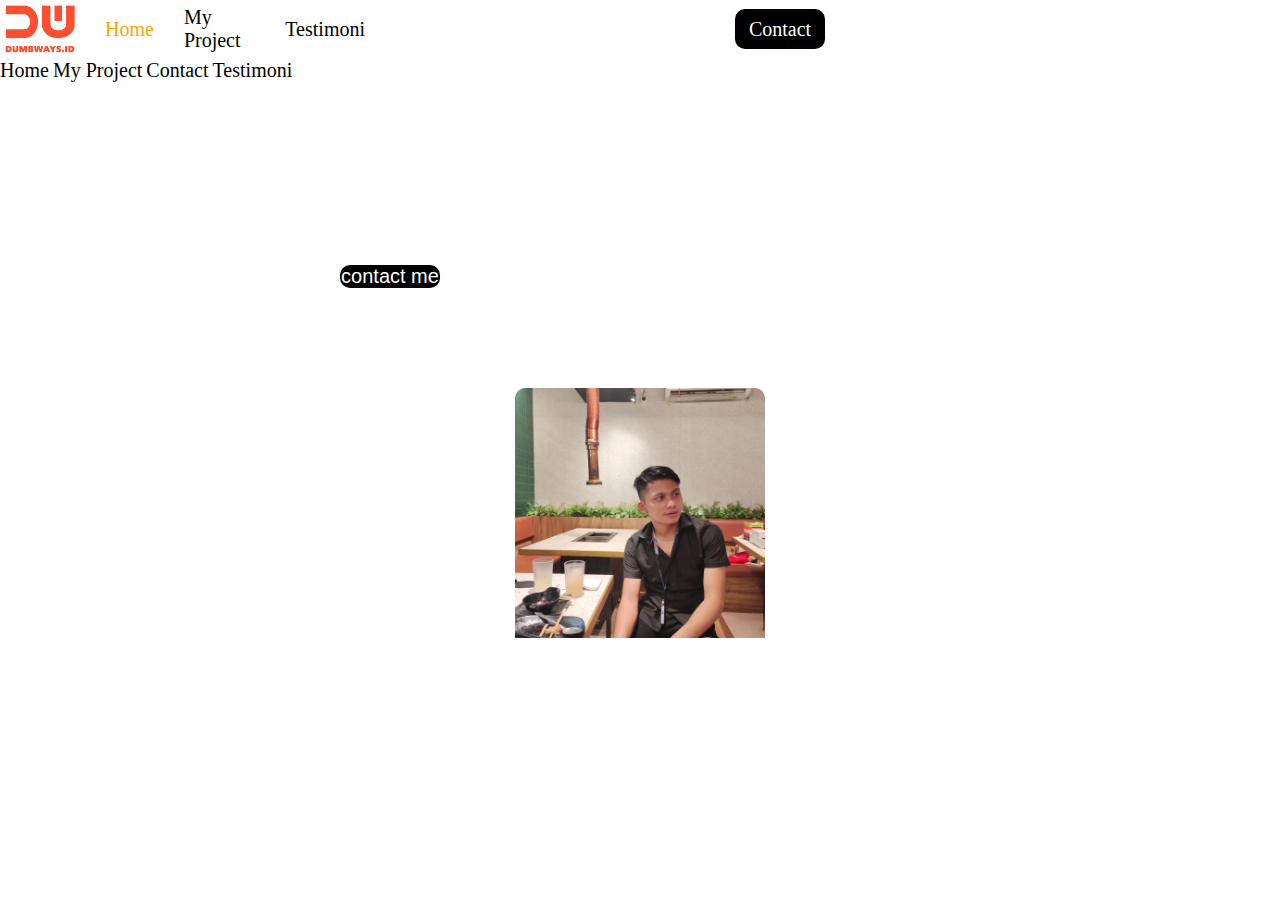
<file: index.html>
<!DOCTYPE html>
<html lang="en">

<head>
  <meta charset="UTF-8" />
  <meta name="viewport" content="width=device-width, initial-scale=1.0" />
  <title>Taks 9 Agung prayogi purba</title>
  <link rel="stylesheet" href="https://cdnjs.cloudflare.com/ajax/libs/font-awesome/6.4.2/css/all.min.css"
    integrity="sha512-z3gLpd7yknf1YoNbCzqRKc4qyor8gaKU1qmn+CShxbuBusANI9QpRohGBreCFkKxLhei6S9CQXFEbbKuqLg0DA=="
    crossorigin="anonymous" referrerpolicy="no-referrer" />
  <link rel="icon" href="image/123.jpeg" />
  <link rel="stylesheet" href="css/nav.css" />
  <link rel="stylesheet" href="css/tambahan.css">
  <link rel="stylesheet" href="css/index.css">

</head>

<body
  style="background-image: 
  url(https://images.unsplash.com/photo-1690221065159-1de014122f87?ixlib=rb-4.0.3&ixid=M3wxMjA3fDB8MHxwaG90by1wYWdlfHx8fGVufDB8fHx8fA%3D%3D&auto=format&fit=crop&w=1528&q=80);">
  <nav>
    <div class="nav-left">
      <ul>
        <li>
          <img src="image/logo-removebg-preview.png" alt="logo" />
        </li>
        <li class="item-collapse">
          <a href="index.html" class="active">Home</a>
        </li>
        <li class="item-collapse">
          <a href="blog.html"> My Project</a>
        </li>
        <li class="item-collapse">
          <a href="testimoni.html">Testimoni</a>
        </li>
      </ul>
    </div>

    <div class="nav-right item-collapse">
      <a href="contact.html">Contact</a>
    </div>

    <div class="nav-right" id="barsmenu">
      <button style="background-color: transparent; border: none; cursor: pointer" onclick="openHamburger();">
        <i class="fa-2x fa-solid fa-bars" style="display: flex;justify-content: end;"></i>
      </button>
    </div>
  </nav>

  <div class="hamburger-nav-container" id="hamburger-nav-container">
    <a href="index.html" class="hamburger-active">Home</a>
    <a href="blog.html">My Project</a>
    <a href="contact.html">Contact</a>
    <a href="testimoni.html">Testimoni</a>
  </div>

  <h1 style="font-size: 60px; text-align: center;color: white;">Hello guys</h1>
  <div style="
        width: 600px;
        margin: 50px auto;
        border: none;
        border-radius: 5px;
        padding-left: 10px;
        padding-right: 10px;
        padding-bottom: 10px;
        color: white;
      ">
    <p>
      Lorem, ipsum dolor sit amet consectetur adipisicing elit. Excepturi
      tenetur enim ea ipsam reiciendis, explicabo quam. Et exercitationem
      minima magnam architecto maxime molestiae deserunt error debitis
      dolores! Distinctio, nihil praesentium.
    </p>
    <div style="display: flex; flex-direction: column ;">
      <button class="button">

        <a href="https://api.whatsapp.com/send/?phone=082363747909&text=Hi%2C+Kak+Agung%3F&type=phone_number&app_absent=0"
          style="color: white;" target="_blank">

          contact me
        </a>
      </button>
      <a href="" style="text-decoration: none; width: 120px;color: white;">Download cv
      </a>
    </div>
    <div style="
          width: 100%;
          display: flex;
          justify-content: center;
          margin: 10px 0px;
        ">
      <a href="https://github.com/agungprayogi16" target="_blank">
        <i class="fa-brands fa-github"></i></a>
      <a href="https://www.instagram.com/_agungprayogi16/" target="_blank">
        <i class="fa-brands fa-square-instagram"></i></a>
      <a href="https://twitter.com/home" target="_blank">
        <i class="fa-brands fa-square-twitter"></i></a>
      <a href="https://web.facebook.com/?_rdc=1&_rdr">
        <i class="fa-brands fa-square-facebook"></i></a>
    </div>
    <div style="width: 100%; display: flex; justify-content: center">
      <div style="width: 250px">
        <div style="text-align: center">
          <img src="image/123.jpeg" alt="" style="width: 100%; border-radius: 10px 10px 0 0" class="image" />
          <h3>Agung prayogi purba</h3>
          <h3 style="font-weight: lighter">fullstack deplover</h3>
        </div>
      </div>
    </div>
  </div>
  <script src="js/index.js"></script>
</body>

</html>
</file>
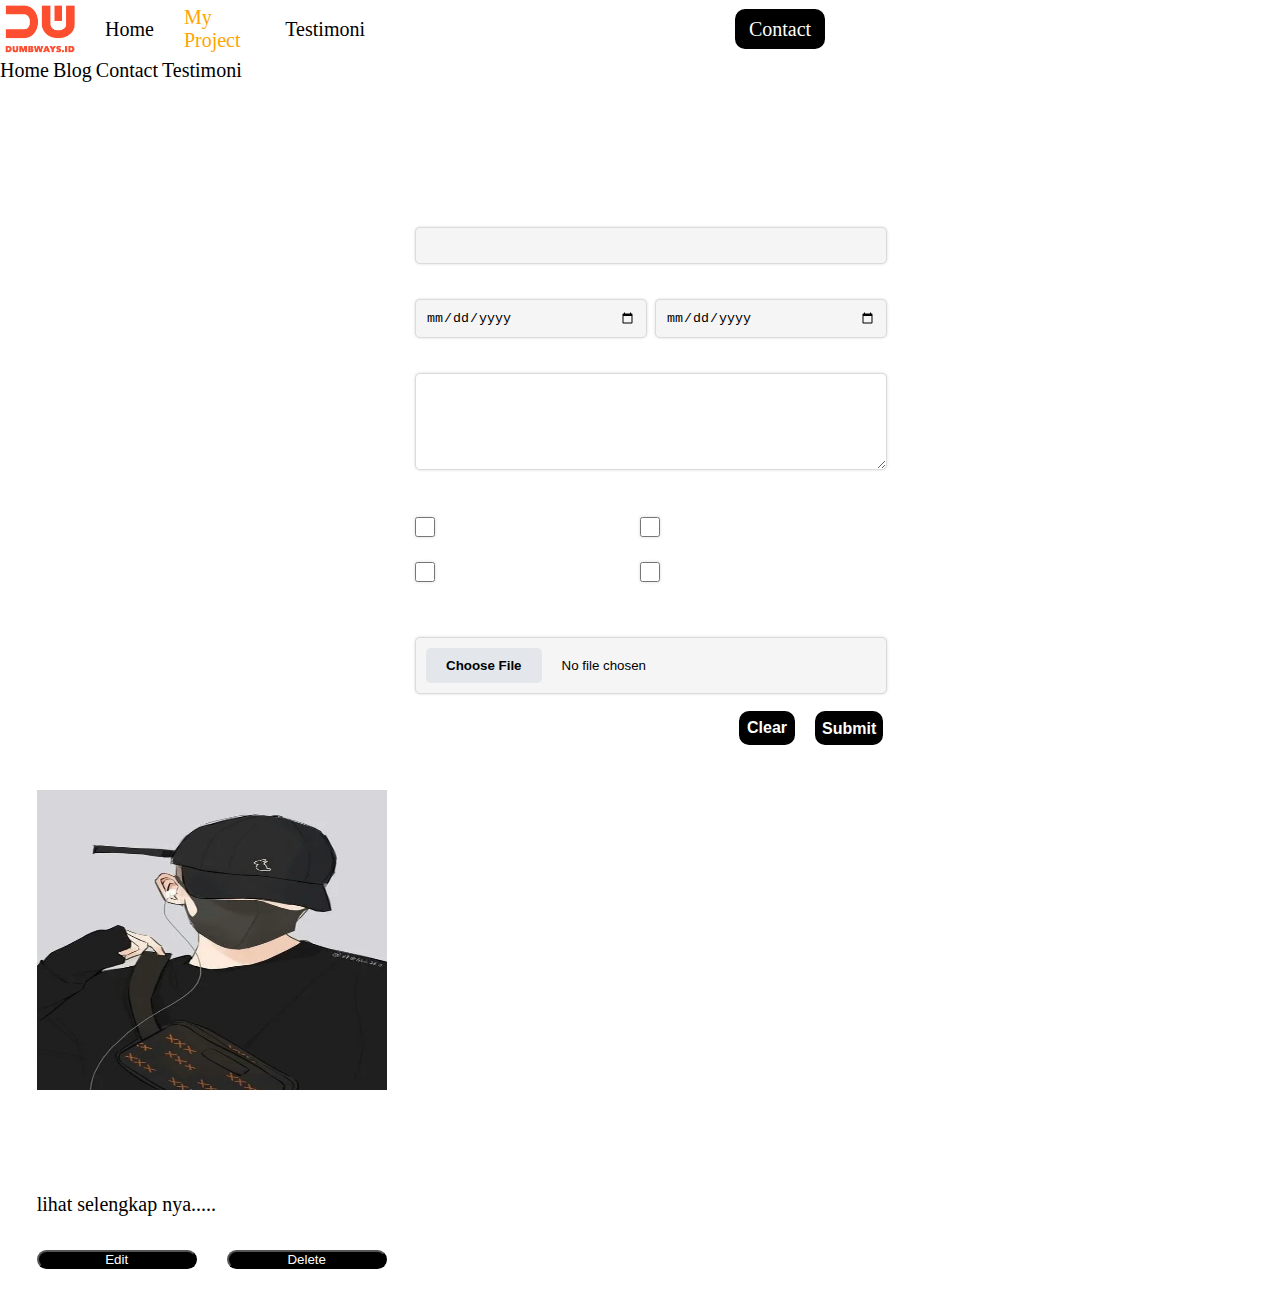
<file: blog.html>
<!DOCTYPE html>
<html lang="en">

<head>
    <meta charset="UTF-8" />
    <meta name="viewport" content="width=device-width, initial-scale=1.0" />
    <title>Taks 9 blog Agung</title>
    <link rel="stylesheet" href="https://cdnjs.cloudflare.com/ajax/libs/font-awesome/6.2.0/css/all.min.css"
        integrity="sha512-xh6O/CkQoPOWDdYTDqeRdPCVd1SpvCA9XXcUnZS2FmJNp1coAFzvtCN9BmamE+4aHK8yyUHUSCcJHgXloTyT2A=="
        crossorigin="anonymous" referrerpolicy="no-referrer" />
    <link rel="stylesheet" href="css/nav.css" />
    <link rel="stylesheet" href="css/blog.css" />
    <link rel="icon" href="image/123.jpeg" />
</head>
<style>
    i {
        font-size: 24px;
    }
</style>

<body>
    <nav>
        <div class="nav-left">
            <ul>
                <li>
                    <img src="image/logo-removebg-preview.png" alt="logo" />
                </li>
                <li class="item-collapse">
                    <a href="index.html">Home</a>
                </li>
                <li class="item-collapse">
                    <a href="blog.html" class="active">My Project</a>
                </li>
                <li class="item-collapse">
                    <a href="testimoni.html">Testimoni</a>
                </li>
            </ul>
        </div>

        <div class="nav-right">
            <a href="contact.html" class="item-collapse">Contact</a>
        </div>

        <div class="nav-right" id="barsmenu">
            <button style="background-color: transparent; border: none; cursor: pointer" onclick="openHamburger();">
                <i class="fa-2x fa-solid fa-bars"></i>
            </button>
        </div>
    </nav>

    <div class="hamburger-nav-container" id="hamburger-nav-container">
        <a href="index.html">Home</a>
        <a href="blog.html" class="hamburger-active">Blog</a>
        <a href="contact.html">Contact</a>
        <a href="testimoni.html">Testimoni</a>
    </div>

    <div class="project-container">
        <form class="form-container" onsubmit="addProjectData(event)">
            <h2 style="margin: 25px; text-align: center; font-size: 28px">
                ADD MY PROJECT
            </h2>
            <div class="form-detail">
                <label> Project Name </label>
                <input id="input-project-name" />
            </div>
            <div class="form-detail form-date">
                <div class="form-detail-start-date">
                    <label> Start Date </label>
                    <input id="input-start-date" type="date" />
                </div>

                <div class="form-detail-end-date">
                    <label> End Date </label>
                    <input id="input-end-date" type="date" />
                </div>
            </div>
            <div class="form-detail">
                <label> Description </label>
                <textarea class="form-detail-description" id="input-description" rows="5"></textarea>
            </div>
            <div class="container">
                <div class="upload-blog">
                    <div class="form-detail">
                        <label> Technologies </label>
                        <div class="form-detail-technologies">
                            <div class="input-checkbox">
                                <input type="checkbox" id="nodejs" class="input-technologies" />
                                <label for="nodejs">Node JS</label>
                            </div>
                            <div class="input-checkbox">
                                <input type="checkbox" id="reactjs" class="input-technologies" />
                                <label for="reactjs">React JS</label>
                            </div>
                            <div class="input-checkbox">
                                <input type="checkbox" id="python" class="input-technologies" />
                                <label for="python">Python</label>
                            </div>
                            <div class="input-checkbox">
                                <input type="checkbox" id="javaScript" class="input-technologies" />
                                <label for="javaScript">JavaScript</label>
                            </div>
                        </div>
                    </div>
                    <div class="form-detail">
                        <label> Upload Image </label>
                        <input placeholder="Attach File" type="file" id="input-image" />
                    </div>


                    <div class="button-group">
                        <div class="button-group-clear">
                            <button type="reset">Clear</button>
                        </div>
                        <div class="button-group-submit">
                            <button onclick="whenFormEmpty()" type="submit">Submit</button>
                        </div>
                    </div>
                </div>
            </div>

    </div>

    <div class="container-blog-detail" id="list-project-container">

        <div class="card" id="card">
            <div>
                <img style="height: 300px;width: 100%;" src="image/memakai-topi.webp" alt="project" />
            </div>
            <div>
                <h4 style="padding-top: 20px;">Dumbwayas 2023</h4>
                <p>durasi : 3 bulan</p>
            </div>
            <div style="height: 80px;">
                <p
                    style="color: white;padding-top: 25px;text-overflow: ellipsis;width: 100%;white-space: nowrap;overflow: hidden; ">
                    Lorem ipsum dolor sit amet consectetur adipisicing elit. Fugiat voluptates ad atque facere
                    aliquam,
                    odio architecto! Quia assumenda, beatae aliquam sint provident, officia illo fugit
                    voluptates
                    excepturi harum, optio possimus.
                </p>
                <a href="blogdetail.html">lihat selengkap nya.....</a>
            </div>
            <div style="display: flex;gap: 10px;">
                <i class="fa-brands fa-google-play"></i>
                <i class="fa-brands fa-android"></i>
                <i class="fa-brands fa-java"></i>
            </div>
            <div class="button-done">
                <button>Edit</button>
                <button>Delete</button>
            </div>
        </div>


    </div>
    </div>
    </div>

    <script src="js/blog.js"></script>
    <script src="js/index.js"></script>
</body>

</html>
</file>
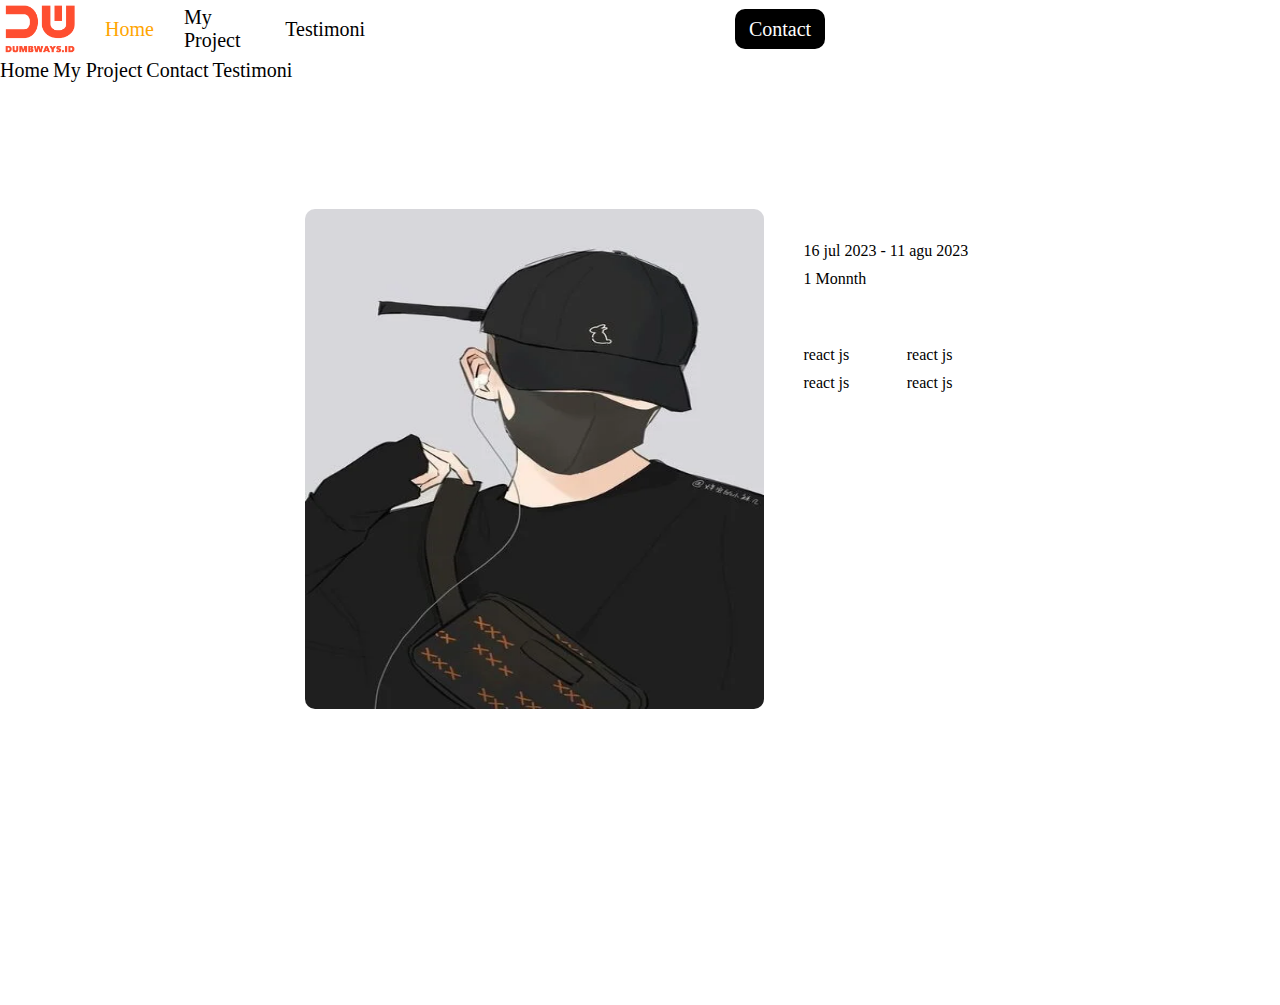
<file: blogdetail.html>
<!DOCTYPE html>
<html lang="en">

<head>
  <meta charset="UTF-8">
  <meta name="viewport" content="width=device-width, initial-scale=1.0">
  <title>Taks 9 blog detail Agung</title>
  <link rel="stylesheet" href="css/nav.css">
  <link rel="stylesheet" href="css/blogdetail.css">
  <link rel="stylesheet" href="https://cdnjs.cloudflare.com/ajax/libs/font-awesome/6.2.0/css/all.min.css"
    integrity="sha512-xh6O/CkQoPOWDdYTDqeRdPCVd1SpvCA9XXcUnZS2FmJNp1coAFzvtCN9BmamE+4aHK8yyUHUSCcJHgXloTyT2A=="
    crossorigin="anonymous" referrerpolicy="no-referrer" />
  <link rel="icon" href="image/123.jpeg">
</head>

<body>
  <nav>
    <div class="nav-left">
      <ul>
        <li>
          <img src="image/logo-removebg-preview.png" alt="logo" />
        </li>
        <li class="item-collapse">
          <a href="index.html" class="active">Home</a>
        </li>
        <li class="item-collapse">
          <a href="blog.html">My Project</a>
        </li>
        <li class="item-collapse">
          <a href="testimoni.html">Testimoni</a>
        </li>
      </ul>
    </div>

    <div class="nav-right">
      <a href="contact.html" class="item-collapse">Contact</a>
    </div>

    <div class="nav-right" id="barsmenu">
      <button style="background-color: transparent; border: none; cursor: pointer" onclick="openHamburger();">
        <i class="fa-2x fa-solid fa-bars"></i>
      </button>
    </div>
  </nav>

  <div class="hamburger-nav-container" id="hamburger-nav-container">
    <a href="index.html">Home</a>
    <a href="blog.html">My Project</a>
    <a href="contact.html">Contact</a>
    <a href="testimoni.html">Testimoni</a>
  </div>

  <div class="container-blog-detail">
    <h1 style="text-align: center;margin-bottom: 20px;padding-top: 20px; color: white;"> Web App Gue guys</h1>
    <!--  blog -->
    <div class="item-container-card">
      <div style="flex: 70%;height: 500px; padding-left: 15px;">
        <img src="/image/memakai-topi.webp" alt=""
          style="width: 100%; height: 100%;object-fit: fill;border-radius: 10px;">
      </div>
      <div style="flex: 30%;">
        <div>
          <h4 style="margin-bottom: 15px;color: white;">Duration</h4>
          <section style="display: flex;gap: 10px;margin-bottom: 10px;">
            <i class="fa-solid fa-calendar-days"></i>
            <p>16 jul 2023 - 11 agu 2023</p>
          </section>
          <section style="display: flex;gap: 10px;">
            <i class="fa-regular fa-clock"></i>
            <p>1 Monnth</p>
          </section>
        </div>
        <div>
          <h4 style="margin-bottom: 20px;margin-top: 20px;color: white;">Tecnologies</h4>
          <div style="display: grid;
                grid-template-columns: 1fr 1fr;
                grid-template-rows: auto auto;
                gap: 10px;">
            <section style="display: flex;gap: 10px;">
              <i class="fa-brands fa-react"></i>
              <p>react js</p>
            </section>
            <section style="display: flex;gap: 10px;">
              <i class="fa-brands fa-react"></i>
              <p>react js</p>
            </section>
            <section style="display: flex;gap: 10px;">
              <i class="fa-brands fa-react"></i>
              <p>react js</p>
            </section>
            <section style="display: flex;gap: 10px;">
              <i class="fa-brands fa-react"></i>
              <p>react js</p>
            </section>

          </div>

        </div>
      </div>
    </div>
    <!-- body detail blog -->
    <div style="text-align: justify;padding: 15px;color: white;">
      <br>
      <p>
        Lorem ipsum dolor sit amet, consectetur adipisicing elit. Molestiae eveniet vero quasi voluptates sint porro
        deleniti facilis distinctio laudantium? Culpa eligendi officiis quam error rerum excepturi dolores nulla illo
        voluptas.
        Lorem ipsum, dolor sit amet consectetur adipisicing elit. Adipisci eveniet provident enim numquam impedit dicta
        eius eum beatae suscipit. Alias voluptate deserunt magnam enim sit ea ipsa explicabo corporis dignissimos!
      </p>
      <br>
      <p>
        Lorem ipsum, dolor sit amet consectetur adipisicing elit. Unde nam possimus illo quos quis molestias natus eum,
        inventore ipsa minus eius dolorem ducimus similique laborum, saepe in quasi ratione error?
        Lorem ipsum dolor, sit amet consectetur adipisicing elit. Nemo facilis ad, illo quis veniam vero dolore ducimus
        autem accusamus recusandae optio mollitia debitis asperiores quisquam magnam illum corporis adipisci fuga.
      </p>

    </div>

  </div>
  <script src="script/index.js"></script>
</body>

</html>
</file>
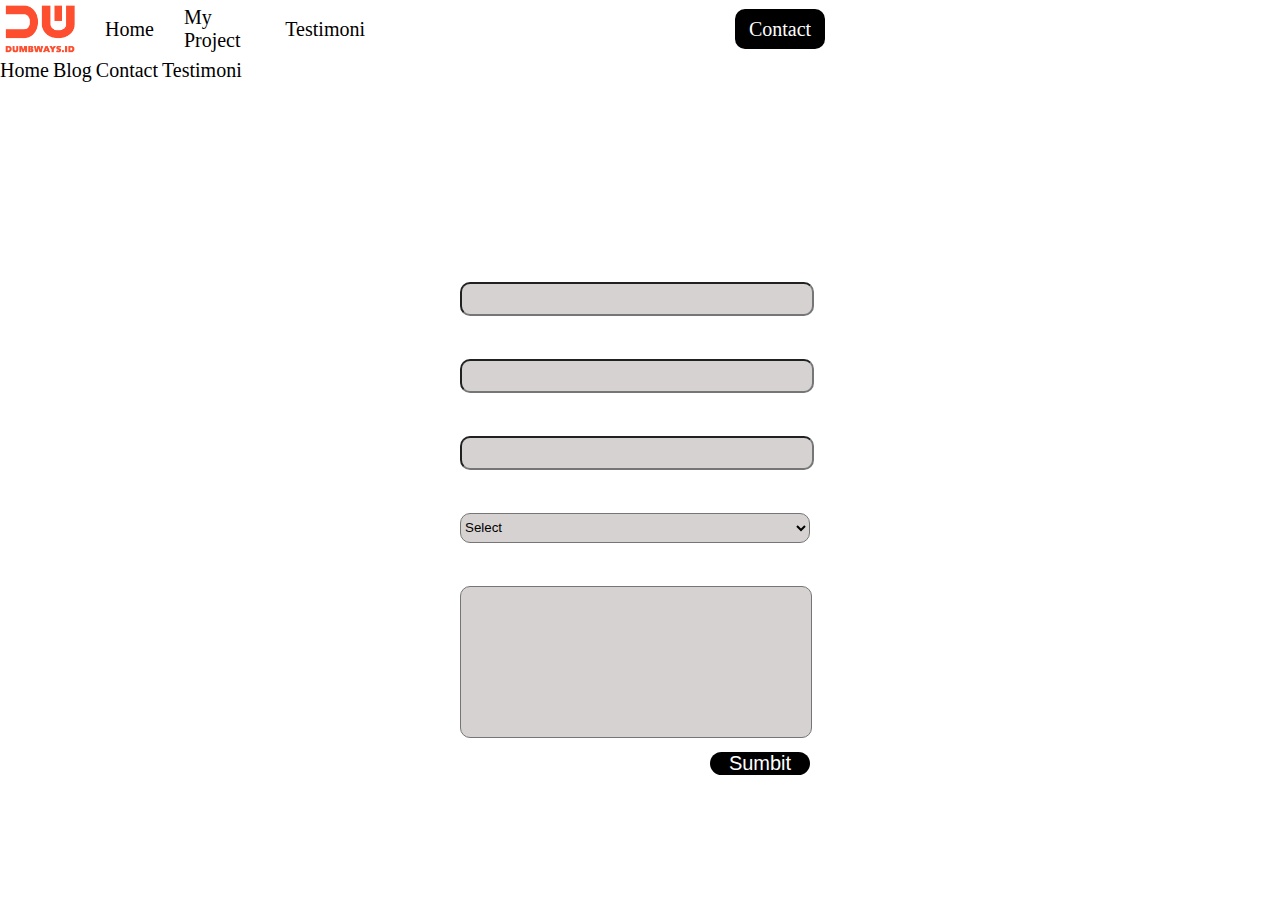
<file: contact.html>
<!DOCTYPE html>
<html lang="en">

<head>
  <meta charset="UTF-8" />
  <meta name="viewport" content="width=device-width, initial-scale=1.0" />
  <link rel="stylesheet" href="https://cdnjs.cloudflare.com/ajax/libs/font-awesome/6.2.0/css/all.min.css"
    integrity="sha512-xh6O/CkQoPOWDdYTDqeRdPCVd1SpvCA9XXcUnZS2FmJNp1coAFzvtCN9BmamE+4aHK8yyUHUSCcJHgXloTyT2A=="
    crossorigin="anonymous" referrerpolicy="no-referrer" />
  <title> Taks 9 contact Agung prayogi purba</title>
  <link rel="stylesheet" href="css/contact.css" />
  <link rel="stylesheet" href="css/nav.css">
  <link rel="icon" href="image/123.jpeg">
</head>

<body>

  <nav>
    <div class="nav-left">
      <ul>
        <li>
          <img src="image/logo-removebg-preview.png" alt="logo" />
        </li>
        <li class="item-collapse">
          <a href="index.html">Home</a>
        </li>
        <li class="item-collapse">
          <a href="blog.html">My Project </a>
        </li>
        <li class="item-collapse">
          <a href="testimoni.html">Testimoni</a>
        </li>
      </ul>
    </div>

    <div class="nav-right">
      <a href="contact.html" class="item-collapse">Contact</a>
    </div>

    <div class="nav-right" id="barsmenu">
      <button style="background-color: transparent; border: none; cursor: pointer" onclick="openHamburger();">
        <i class="fa-2x fa-solid fa-bars" style="color: black;"></i>
      </button>
    </div>
  </nav>

  <div class="hamburger-nav-container" id="hamburger-nav-container">
    <a href="index.html">Home</a>
    <a href="blog.html">Blog</a>
    <a href="contact.html" class="hamburger-active">Contact</a>
    <a href="testimoni.html">Testimoni</a>
  </div>

  <div class="container">

    <form id="myFrom">
      <h1 style="width: 100%;
          text-align: center;margin-bottom: 20px;color: white;">GET IN TOUCH</h1>
      <div>
        <label for="input-name">Name</label>
        <input id="input-name" type="text" required />
      </div>
      <div>
        <label for="input-email">Email</label>
        <input id="input-email" type="email" required />
      </div>
      <div>
        <label for="phone-number">Phone Number</label>
        <input type="tel" id="phone-number" required />
      </div>
      <div>
        <label for="input-subject">subject</label>
        <select name="" id="input-subject">
          <option class="option-select" value="" hidden>Select</option>
          <option class="option-select">Frontend</option>
          <option class="option-select">Backend</option>
          <option class="option-select">Fullstack</option>
        </select>
      </div>
      <div>
        <label for="input-message">Message</label>
        <textarea name="" id="input-message" cols="30" rows="10"></textarea>
      </div>
      <div class="Sumbit">
        <button type="button" onclick="submitHandler()">Sumbit</button>
      </div>
    </form>
  </div>
  <script src="js/index.js"></script>
  <script src="js/script.js"></script>
</body>

</html>
</file>
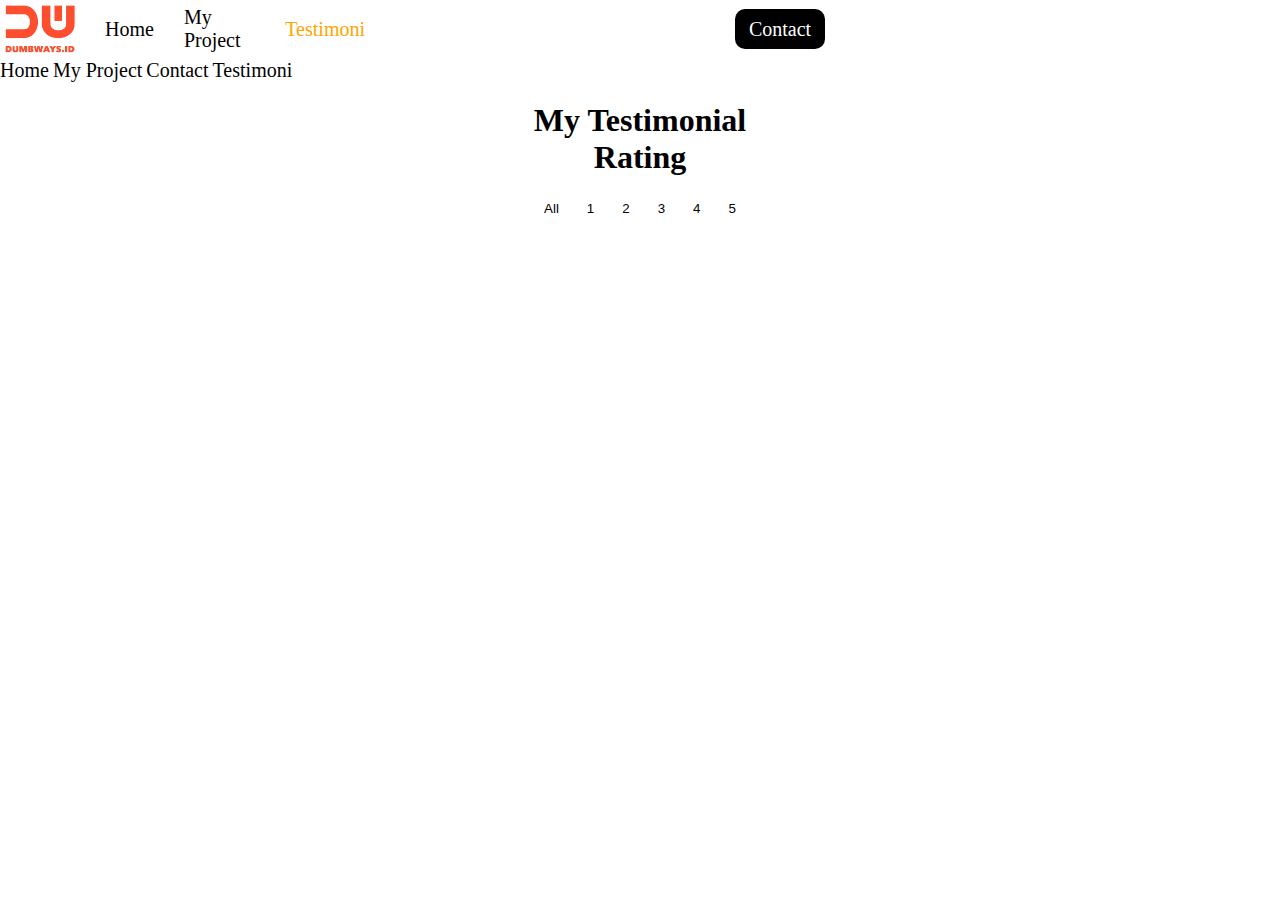
<file: testimoni.html>
<!DOCTYPE html>
<html lang="en">

<head>
    <meta charset="UTF-8">
    <meta name="viewport" content="width=device-width, initial-scale=1.0">
    <title> Testimoni Taks 9</title>
    <link rel="stylesheet" href="css/nav.css">
    <link rel="stylesheet" href="css/testimoni.css">
    <link rel="icon" href="image/123.jpeg" type="image/x-icon">
    <link rel="stylesheet" href="https://cdnjs.cloudflare.com/ajax/libs/font-awesome/6.2.0/css/all.min.css"
        integrity="sha512-xh6O/CkQoPOWDdYTDqeRdPCVd1SpvCA9XXcUnZS2FmJNp1coAFzvtCN9BmamE+4aHK8yyUHUSCcJHgXloTyT2A=="
        crossorigin="anonymous" referrerpolicy="no-referrer" />
</head>

<body>
    <nav>
        <div class="nav-left">
            <ul>
                <li>
                    <img src="image/logo-removebg-preview.png" alt="logo" />
                </li>
                <li class="item-collapse">
                    <a href="index.html">Home</a>
                </li>
                <li class="item-collapse">
                    <a href="blog.html">My Project</a>
                </li>
                <li class="item-collapse">
                    <a href="testimoni.html" class="active">Testimoni</a>

                </li>
            </ul>
        </div>

        <div class="nav-right">
            <a href="contact.html" class="item-collapse">Contact</a>
        </div>

        <div class="nav-right" id="barsmenu">
            <button style="background-color: transparent; border: none; cursor: pointer" onclick="openHamburger();">
                <i class="fa-2x fa-solid fa-bars"></i>
            </button>
        </div>
    </nav>

    <div class="hamburger-nav-container" id="hamburger-nav-container">
        <a href="index.html">Home</a>
        <a href="blog.html">My Project</a>
        <a href="contact.html">Contact</a>
        <a href="testimoni.html" class="hamburger-active">Testimoni</a>
    </div>
    <div>
        <div></div>
        <div class="container-testimonial">
            <div class="testimonial-title">
                <h1>My Testimonial</h1>
                <h1>Rating </h3>
                    <div class="rating-testimonial">
                        <button onclick="ratingAll()">All
                            <i class="fa-solid fa-star"></i>
                        </button>
                        <button onclick="selectRating(1)">1
                            <i class="fa-solid fa-star"></i>
                        </button>
                        <button onclick="selectRating(2)">2
                            <i class="fa-solid fa-star"></i>
                        </button>
                        <button onclick="selectRating(3)">3
                            <i class="fa-solid fa-star"></i>
                        </button>
                        <button onclick="selectRating(4)">4
                            <i class="fa-solid fa-star"></i>
                        </button>
                        <button onclick="selectRating(5)">5
                            <i class="fa-solid fa-star"></i>
                        </button>
                    </div>


            </div>
        </div>
        <div id="not-found">

        </div>
        <div class="testimonials" id="testimonials">

        </div>
    </div>
    <script src="js/testimoni.js"></script>
    <script src="js/index.js"></script>

</body>

</html>
</file>
<file: css/nav.css>
/** @format */

* {
  margin: 0;
  padding: 0;
}

nav {
  display: flex;
  background-image: url(https://images.unsplash.com/photo-1690221065159-1de014122f87?ixlib=rb-4.0.3&ixid=M3wxMjA3fDB8MHxwaG90by1wYWdlfHx8fGVufDB8fHx8fA%3D%3D&auto=format&fit=crop&w=1528&q=80);
  padding: 5px;
}

.nav-left {
  flex: 50%;
}

.nav-left ul {
  display: flex;
  list-style: none;
  margin-right: 20px;
  text-decoration: none;
  color: black;
}

a {
  text-decoration: none;
  color: black;
  font-size: 20px;
}

a:hover {
  color: orange;
}

.active {
  color: orange;
}

.nav-left ul li {
  margin-right: 30px;
  display: flex;
  align-items: center;
  justify-content: center;
}

.nav-left ul li img {
  width: 70px;
}

.nav-right {
  color: white;
  flex: 50%;
  display: flex;
  justify-content: end;
  align-items: center;
  padding-right: 20px;
}
.nav-right a {
  background-color: black;
  width: 90px;
  height: 40px;
  border: none;
  color: white;
  padding: 5px auto;
  text-align: center;
  text-decoration: none;
  display: flex;
  align-items: center;
  justify-content: center;
  font-size: 20px;
  border-radius: 10px;
}

.nav-right a:hover {
  background-color: orange;
}

.active-contact a {
  background-color: orange;
}
</file>
<file: css/tambahan.css>
.image:hover { 
    scale: 1.1;
    transition-duration: 0.6s;
    transition-timing-function: ease-in-out;
}

i {
    margin-left: 25px;
    font-size: 40px;
  }
  i:hover {
    scale: 1.1;
transition-duration: 0.6s;
transition-timing-function: ease-in-out;

  }
  .button{
    width: 100px;
        background-color: black;
        color: white;
        border-radius: 10px;
        margin-bottom: 10px;
        font-size: 19px;
        margin-top: 10px;
        cursor: pointer;
        border: none;
  }
  .button:hover{
    background-color:orange;
  }
</file>
<file: css/index.css>
/** @format */

@media screen and (max-width: 900px) {
  body {
    width: 100%;
  }
}

@media screen and (max-width: 500px) {
  body {
    width: 100%;
  }

  .item-collapse {
    display: none;
  }
}
</file>
<file: css/blog.css>
/** @format */

* {
  text-decoration: none;
  scroll-behavior: smooth;
  background-color: transparent;
}
body {
  background-image: url(https://images.unsplash.com/photo-1690221065159-1de014122f87?ixlib=rb-4.0.3&ixid=M3wxMjA3fDB8MHxwaG90by1wYWdlfHx8fGVufDB8fHx8fA%3D%3D&auto=format&fit=crop&w=1528&q=80);
}
@media screen and (max-width: 700px) {
  .project-container {
    display: flex;
    justify-content: center;
    align-items: center;
    width: 100%;
    background-color: transparent;
    margin: 0;
  }

  .container-blog-detail {
    display: flex;
    justify-content: center;
    align-items: center;
    width: 100%;
    background-color: transparent;
    margin: 0;
    padding: 0;
    flex-direction: column;
    text-align: center;
    margin-top: 30px;
  }
  .form-container {
    border-radius: 10px;
    border: none;
    background-color: transparent;
    color: white;
    display: flex;
    width: 100% !important;
    justify-content: center;
    align-items: center;
    flex-direction: column;
  }
}

/* @media screen and (max-width: 500px) {
  .project-container {
    width: 100%;
    display: flex;
    justify-content: center;
    align-items: center;
    margin: 100px;
    background-color: transparent;
    resize: none;
  }

  .container-blog-detail {
    width: 100%;
    display: flex;
    justify-content: center;
  }

  input,
  textarea {
    background-color: white;
    width: 100%;
    padding: 10px;
    margin-top: 5px;
    border-radius: 5px;
    border: 1px solid #dbdbdb;
    box-shadow: 0 0 3px #dbdbdb;
    resize: none;
    display: flex;
    text-align: center;
    align-items: center;
  } }*/

input,
textarea {
  background-color: white;
  width: 100%;
  padding: 10px;
  margin-top: 5px;
  border-radius: 5px;
  border: 1px solid #dbdbdb;
  box-shadow: 0 0 3px #dbdbdb;
  resize: none;
}

.form-container div {
  display: flex;
  flex-direction: column;
}

.form-container div label {
  font-size: medium;
  font-weight: bold;
}

.form-container {
  padding: 40px 32px;
  background-color: #e3e7eb;
  width: 450px;
  border-radius: 10px;
  border: none;
  background-color: transparent;
  color: white;
}

.project-container {
  display: flex;
  justify-content: center;
  align-items: center;
  margin: 0p auto;
  background-color: transparent;
}

.form-detail {
  margin-bottom: 12px;
  width: 450px;
  display: flex;
  flex-direction: column;
}

.form-date {
  flex-direction: row !important;
}

.form-detail-start-date {
  width: 150px;
  flex: 50%;
  margin-right: 30px;
}

.form-detail-end-date {
  flex: 50%;
  width: 150px;
}

.form-detail-description {
  resize: vertical;
}

.form-detail-technologies {
  display: flex;
  flex-wrap: wrap;
  margin-top: 12px;
  flex-direction: row !important;
}

.input-checkbox {
  display: flex;
  justify-content: flex-start;
  flex: 50%;
  align-items: center;
  margin-bottom: 20px;
  flex-direction: row !important;
}

input[type="checkbox"] {
  border-radius: 50px;
  margin-right: 12px;
  width: 20px;
  height: 20px;
}

.input-blog-image-group {
  background-color: white;
  width: 100%;
  padding: 10px;
  margin-top: 5px;
  border-radius: 5px;
  border: 1px solid #dbdbdb;
  box-shadow: 0 0 3px #dbdbdb;
}

input[type="file"]::file-selector-button {
  margin-right: 20px;
  border: none;
  background: #e3e7eb;
  padding: 10px 20px;
  border-radius: 5px;
  font-weight: bold;
  color: black;
  cursor: pointer;
  transition: background-color 0.2s ease-in-out;
}

input[type="file"]::file-selector-button:hover {
  background-color: #b1b3b5;
}

.input-blog-image-group p {
  background-color: #e3e7eb;
  font-size: 15px;
  border-radius: 5px;
  cursor: pointer;
  display: flex;
  align-items: center;
  justify-content: center;

  flex: 50%;
  margin-top: 0px !important;
  margin-bottom: 0px !important;
}

.input-blog-image-group img {
  display: flex;
  justify-content: flex-end;
  cursor: pointer;
  width: 40px;
  height: 40px;
  padding-left: 300px;
  object-fit: cover;
}

.input-blog-image-group label {
  display: flex;
}

.button-group {
  flex-direction: row !important;
  gap: 20px;
  margin-left: 72%;
}

.button-group-submit {
  display: flex;
  justify-content: end;
  align-items: center;
  padding-top: 5px;
}

.button-group-submit button {
  display: flex;
  flex: 60%;
  background-color: black;
  font-weight: bold;
  font-size: 16px;
  color: white;
  padding: 7px;
  align-items: flex-end;
  border-radius: 10px;
  border-style: none;
  cursor: pointer;
}

.button-group-submit button:hover {
  transition: 0.4s ease-out;
  background-color: orangered;
}

.button-group-clear {
  display: flex;
  justify-content: end;
  align-items: center;
  padding-top: 5px;
}

.button-group-clear button {
  display: flex;
  flex: 50%;
  background-color: black;
  font-weight: bold;
  font-size: 16px;
  color: white;
  padding: 8px;
  align-items: flex-end;
  border-radius: 10px;
  border-style: none;
  cursor: pointer;
}
.button-group-clear button:hover {
  transition: 0.4s ease-out;
  background-color: orangered;
}

hr {
  border: 1px solid black;
  margin-right: auto;
  margin-left: auto;
}
.form-detail {
  margin-bottom: 12px;
  width: 450px;
  display: flex;
  flex-direction: column;
}

.form-detail input {
  background-color: whitesmoke;
  color: black;
}

/* list, card dan project */

.list-project-wrapper {
  padding: 70px;
  background-color: white;
}

.list-project-wrapper h1 {
  text-align: center;
  margin-bottom: 50px;
}

.list-project-container {
  display: grid;
  grid-template-columns: auto auto auto;
  justify-content: center;
  gap: 60px;
}

.list-project-card {
  background-color: white;
  padding: 10px;
  width: 300px;
  height: 450px;
  border: 3px solid black;
  border-radius: 10px;
  transition: 0.4s ease-out;
}

/* .card-title a {
  color: black;
}

.list-project-card:hover {
  scale: 1.03;
}

.card-image img {
  width: 100%;
  height: 220px;
  margin-bottom: -20px;
  object-fit: cover;
  border-radius: 10px;
}

.card-duration p {
  font-size: 12px;
  color: #868a8f;
  margin-top: -18px;
}

.card-description {
  font-size: 15px;
  width: 100%;
  height: 80px;
}

.card-icons i {
  padding-right: 20px;
  margin-bottom: 40px;
} */

.card-button {
  justify-content: space-between;
  display: flex;
}

.card-button button {
  color: white;
  border-radius: 15px;
  font-weight: bold;
  cursor: pointer;
  padding: 5px 50px;
  background-color: black;
}

.card-button button:hover {
  background-color: orange;
}

.tooltip {
  position: relative;
  display: inline-block;
  border-bottom: 1px dotted #ccc;
}

.tooltip .tooltiptext {
  visibility: hidden;
  width: 120px;
  background-color: rgb(179, 170, 170);
  color: #fff;
  text-align: center;
  border-radius: 6px;
  padding: 5px 0;
  margin: 10px;
  font-size: 10px;
  line-height: normal;
  letter-spacing: 2px;
  text-transform: none !important;

  /* Position the tooltip */
  position: absolute;
  z-index: 1;
}
.tooltiptext.tooltip-bottom {
  top: 135%;
  left: 50%;
  margin-left: -60px;
}

.tooltip:hover .tooltiptext {
  visibility: visible;
}
.container-blog-detail {
  display: grid;
  grid-template-columns: repeat(3, 1fr);
  grid-template-rows: auto auto;
  justify-items: center;
  row-gap: 10px;
  column-gap: 5px;
}

.container-blog-detail .card {
  display: flex;
  flex-direction: column;
  background-color: transparent;
  padding: 5px 5px;
  width: 350px;
  border-radius: 5px;
  color: white;
}
.container-blog-detail .card:hover {
  scale: 1.1;
  transition-duration: 0.3s;
  transition-timing-function: ease-in-out;
}

.button-done {
  display: flex;
  justify-content: space-between;
  gap: 30px;
  padding-top: 20px;
  padding-bottom: 20px;
}

.button-done button {
  color: white;
  background-color: black;
  width: 100%;
  border-radius: 10px;
}
</file>
<file: css/blogdetail.css>
/** @format */

.container-blog-detail {
  width: 700px;
  margin: 50px auto;
  background-color: transparent;
}
body {
  background-image: url(https://images.unsplash.com/photo-1690221065159-1de014122f87?ixlib=rb-4.0.3&ixid=M3wxMjA3fDB8MHxwaG90by1wYWdlfHx8fGVufDB8fHx8fA%3D%3D&auto=format&fit=crop&w=1528&q=80);
}

.item-container-card {
  display: flex;
  gap: 30px;
}

@media only screen and (max-width: 600px) {
  .container-blog-detail {
    width: 100% !important;
    margin: 50px auto;
    background-color: transparent;
    flex-direction: column;
    align-items: center;
    justify-content: center;
    gap: 20px;
    padding: 40px auto;
    border-radius: 10px;
    box-shadow: 0 0 10px rgba(0, 0, 0, 0.2);
  }
  .item-container-card {
    flex-direction: column;
  }
}

@media only screen and (max-width: 700px) {
  .container-blog-detail {
    width: 100% !important;
    margin: 50px auto;
    background-color: transparent;
    flex-direction: column;
    align-items: center;
    justify-content: center;
    gap: 20px;
    padding: 40px auto;
    border-radius: 10px;
    box-shadow: 0 0 10px rgba(0, 0, 0, 0.2);
  }
  .item-container-card {
    flex-direction: column;
  }
}
</file>
<file: css/contact.css>
/** @format */

* {
  margin: 0;
  padding: 0;
}
body {
  background-image: url(https://images.unsplash.com/photo-1690221065159-1de014122f87?ixlib=rb-4.0.3&ixid=M3wxMjA3fDB8MHxwaG90by1wYWdlfHx8fGVufDB8fHx8fA%3D%3D&auto=format&fit=crop&w=1528&q=80);
}

@media only screen and (max-width: 900px) {
  input,
  select,
  textarea {
    width: 100%;
    background-color: rgb(215, 210, 210);
    size: 60 px;
    margin-top: 10px;
    margin-bottom: 10px;
    resize: none;
    border-radius: 10px;
  }
}

@media only screen and (max-width: 500px) {
  .form {
    width: 100%;
    display: flex;
    flex-direction: column;
    text-align: center;
    align-items: center;
    justify-content: center;
  }

  input,
  select,
  textarea {
    background-color: rgb(215, 210, 210);
    size: 10 px;
    margin-top: 10px;
    margin-bottom: 10px;
    resize: none;
    border-radius: 10px;
    margin-right: 50px;
  }
}

form {
  margin: 60px auto;
  width: 360px;
  background-color: transparent;
}

.container form div {
  width: 350px;
}

input,
select,
textarea {
  width: 100%;
  background-color: rgb(215, 210, 210);
  size: 60 px;
  margin-top: 10px;
  margin-bottom: 10px;
  resize: none;
  border-radius: 10px;
}
input,
select {
  height: 30px;
}

label {
  font-size: 20px;
  color: white;
  text-transform: capitalize;
  font-weight: 900;
}

button {
  background-color: black;
  color: white;
  border: none;
  width: 100px;
  font-size: 20px;
  border-radius: 20px;
  text-align: center;
}

button:hover {
  background-color: orange;
  cursor: pointer;
}

.select {
  background-color: white;
}

.option-select {
  background-color: whitesmoke;
}

.container {
  width: 600px;
  margin: 50px auto;
  border: none;
  border-radius: 5px;
  padding-left: 10px;
  padding-right: 10px;
  padding-bottom: 10px;
  display: flex;
  align-items: center;
  background-color: transparent;
}
.Sumbit {
  width: 100%;
  display: flex;
  justify-content: end;
  margin-top: 20Spx;
}
</file>
<file: css/testimoni.css>
/** @format */

body {
  background-image: url(https://images.unsplash.com/photo-1690221065159-1de014122f87?ixlib=rb-4.0.3&ixid=M3wxMjA3fDB8MHxwaG90by1wYWdlfHx8fGVufDB8fHx8fA%3D%3D&auto=format&fit=crop&w=1528&q=80);
}

.container-testimonial {
  width: 600px;
  margin: 20px auto;
}
.testimonial-title {
  text-align: center;
}

.testimonials {
  display: flex;
  align-items: center;
  justify-content: center;
  gap: 15px;
  margin-top: 30px;
  margin-bottom: 40px;
}

.testimonial {
  width: 300px;
  height: 500px;
  color: white;
  box-shadow: 0px 5px 20px 5px black;
  padding: 8px;
}

.testimonial:hover {
  scale: 1.1;
}

.testimonial img {
  width: 100%;
}

.profile-testimonial {
  height: 300px;
  width: 300px;
  /* margin-left: 10px;
  margin-right: 10px; */
}
/* rating */
.rating-testimonial {
  display: flex;
  gap: 20px;
  margin-top: 15px;
  justify-content: center;
  align-items: center;
}

.rating-testimonial button i {
  font-size: 20px;
  color: black;
}
.rating-testimonial button {
  border: none;
  background-color: white;
  padding: 4px;
  border-radius: 10px;
  cursor: pointer;
}

.rating-testimonial button:hover {
  scale: 1.1;
}

#not-found h2 {
  color: white;
  margin-top: 110px;
  text-transform: uppercase;
}
@media only screen and (max-width: 768px) {
  .testimonials {
    width: 100%;
    margin: 20px auto;
    display: flex;
    flex-direction: column;
    align-items: center;
  }
}
</file>
